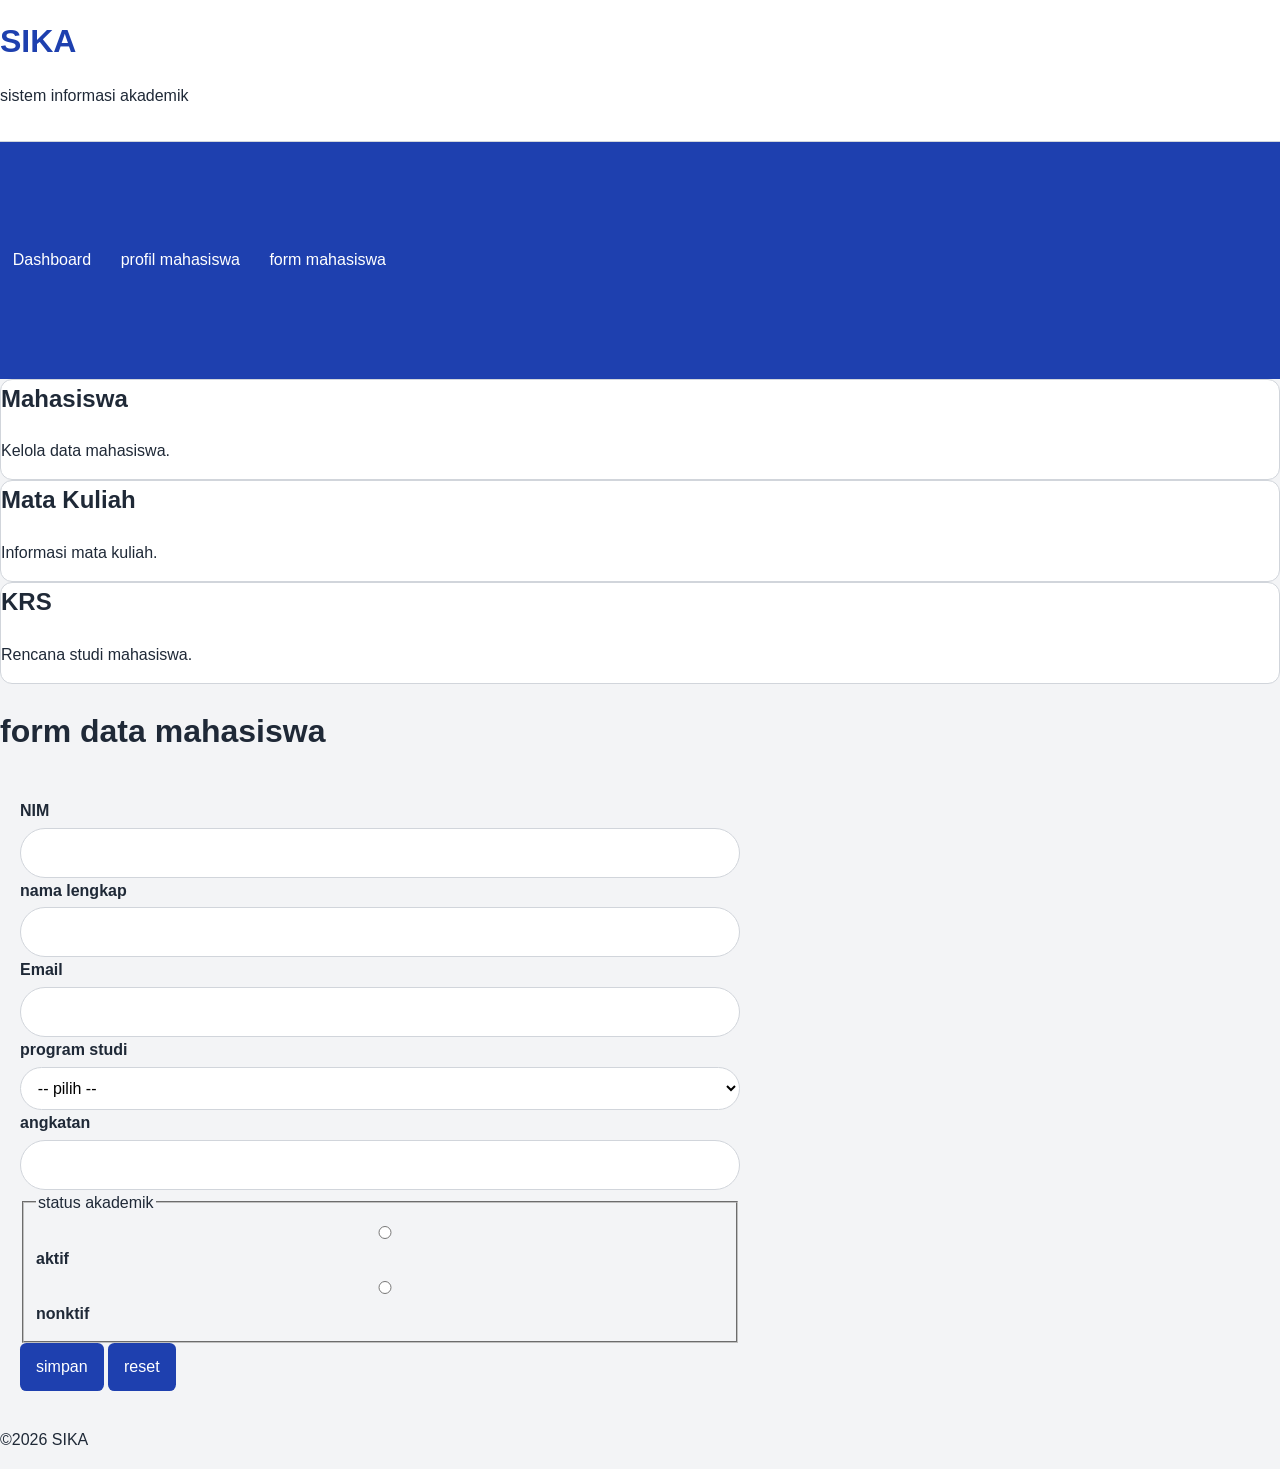
<file: index.html>
<!DOCTYPE html>
<html lang="en">

<head>
    <meta charset="UTF-8">
    <meta name="viewport" content="width=device-width, initial-scale=1.0">
    <title>SIKA - form mahasiswa</title>
    <link rel="stylesheet" href="index.css">
</head>

<body>
    <header>
        <h1>SIKA</h1>
        <P>sistem informasi akademik</P>
    </header>
    <nav aria-label="Navigasi utama">
        <ul>
            <li><a href="index.html">Dashboard</a></li>
            <li><a href="mahasiswa.html">profil mahasiswa</a></li>
            <li><a href="form-mahasiswa.html">form mahasiswa</a></li>
        </ul>
    </nav>
    <main>
        <section class="dashboard-grid">
            <article class="card">
                <h2>Mahasiswa</h2>
                <p>Kelola data mahasiswa.</p>
            </article>
            <article class="card">
                <h2>Mata Kuliah</h2>
                <p>Informasi mata kuliah.</p>
            </article>
            <article class="card">
                <h2>KRS</h2>
                <p>Rencana studi mahasiswa.</p>
            </article>
        </section>
        <h1>form data mahasiswa</h1>
        <form action="#" method="post">
            <div>
                <label for="nim">NIM</label>
                <input type="text">
            </div>
            <div>
                <label for="nama">nama lengkap</label>
                <input type="text">

            </div>
            <div>
                <label for="email">Email</label>
                <input type="email">

            </div>
            <div>
                <label for="prodi">program studi</label>
                <select id="prodi" name="prodi" required>
                    <option value="">-- pilih --</option>
                    <option value="IT">teknik informatika</option>
                    <option value="SI">Sistem informasi</option>
                </select>
            </div>
            <div>
                <label for="angkatan">angkatan</label>
                <input type="number">

            </div>
            <fieldset>
                <legend>status akademik</legend>
                <input type="radio">

                <label for="aktif">aktif</label>
                <input type="radio">
                <label for="nonaktif">nonktif</label>
            </fieldset>
            <button type="submit">simpan</button>
            <button type="reset">reset</button>
        </form>
    </main>
    <footer>
        <p>&copy;2026 SIKA</p>
    </footer>
</body>

</html>
</file>
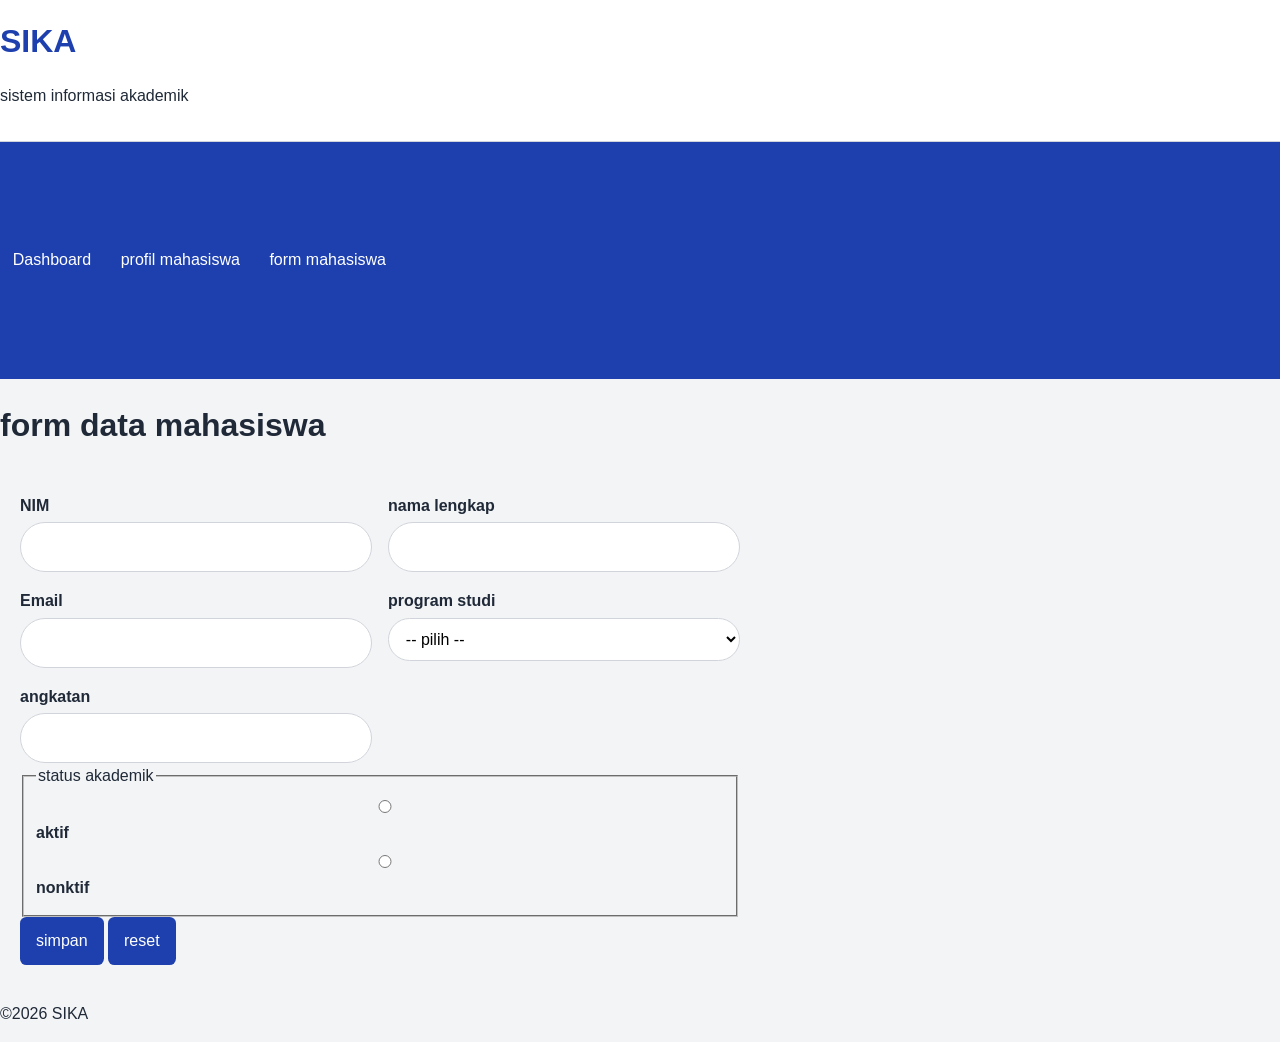
<file: form-mahasiswa.html>
<!DOCTYPE html>
<html lang="en">

<head>
    <meta charset="UTF-8">
    <meta name="viewport" content="width=device-width, initial-scale=1.0">
    <title>SIKA - form mahasiswa</title>
    <link rel="stylesheet" href="index.css">
</head>

<body>
    <header>
        <h1>SIKA</h1>
        <P>sistem informasi akademik</P>
    </header>
    <nav aria-label="Navigasi utama">
        <ul>
            <li><a href="index.html">Dashboard</a></li>
            <li><a href="mahasiswa.html">profil mahasiswa</a></li>
            <li><a href="form-mahasiswa.html">form mahasiswa</a></li>
        </ul>
    </nav>
    <main>
        <h1>form data mahasiswa</h1>
        <form action="#" method="post">
        <div class="form-row">
            <div class="form-group">
                <label for="nim">NIM</label>
                <input type="text">
            </div>
            <div class="form-group">
                <label for="nama">nama lengkap</label>
                <input type="text">

            </div>
            <div class="form-group">
                <label for="email">Email</label>
                <input type="email">

            </div>
            <div class="form-group">
                <label for="prodi">program studi</label>
                <select id="prodi" name="prodi" required>
                    <option value="">-- pilih --</option>
                    <option value="IT">teknik informatika</option>
                    <option value="SI">Sistem informasi</option>
                </select>
            </div>
            <div class="form-group">
                <label for="angkatan">angkatan</label>
                <input type="number">
            </div>
        </div>
            <fieldset>
                <legend>status akademik</legend>
                <input type="radio">

                <label for="aktif">aktif</label>
                <input type="radio">
                <label for="nonaktif">nonktif</label>
            </fieldset>
            <button type="submit">simpan</button>
            <button type="reset">reset</button>
        </form>
    </main>
    <footer>
        <p>&copy;2026 SIKA</p>
    </footer>
</body>

</html>
</file>
<file: index.css>
* {
    box-sizing: border-box;
}

html {
    font-size: 100%
}

body {
    font-family: Arial, Helvetica, sans-serif;
    margin: 0;
    color: #1f2937;
    line-height: 1.6;
    background: #f3f4f6;
}

img{
    max-width: 100%;
    height: auto;
}

:root {
    --primary: #1d4ed8;
    --primary: #1e40af;
    --surface: #ffffff;
    --bacjground: #f3f4f6;
    --text: #1f2937;
    --muted: #6b7280;
    --border: #d1d5db;
}

.container {
    width: min(100%);
    margin-inline: auto;
}

header {
    background: var(--surface);
    border-bottom: 1px solid var(--border);
    padding: 1rem 0;
}

header h1 {
    margin: 0;
    color: var(--primary);
}
nav {
    background: var(--primary);
}

nav ul {
    display: flex;
    flex-wrap: wrap;
    gap: .25rem;
    list-style: none;
    margin: 0;
    padding: 6rem 0;
}

nav a {
    display: flex;
    padding: .6rem .8rem;
    color: #fff;
    text-decoration: none;
    border-radius: .35rem;
}

nav a:hover, nav a:focus {
    background: var(--primary-dark);
}

.dashboar-grid {
    display: grid;
    grid-template-columns: 1fr;
    gap: 1rem;
    margin-block: 1.5;
}

.card {
    background: var(--surface);
    border: 1px solid var(--border);
    border-radius: .75rem;
}

.card h2 {
    margin-top: 0;
}

@media (min-width: 640px){
    .dashboard-grid{
        grid-template-columns: repeat(2, 1fr);
    }
}

@media (min-width: 960px){
    .dashboar-grid{
        grid-template-columns: repeat(3,1fr);
    }
}

.profile{
    display: grid;
    grid-template-columns: 1fr;
    gap: 1.25;
    background: var(--surface);
    padding: 1rem;
    border-radius: .75rem;
}

.profile figure{
    margin: 0;
}

.profile img{
    max-width: 180px;
    border-radius: .75rem;
}

@media (min-width: .700px){
    .profile{
        grid-template-columns: 180px 1fr;
    }
}
img {
    max-width: 100%;
    height: auto;
}

.table-wrapper {
    overflow-x: auto;
    background: var(--surface);
    border-radius: .75rem;
}
table {
    width: 100%;
    min-width: 600px;
    border-collapse: collapse;
}

th,
td {
    border-bottom: 1px solid var(--border);
    padding: .75rem;
    text-align: left;
}

form{
    max-width: 760px;
    background: var(surface);
    padding: 1.25rem;
    border-radius: .75rem;
}

form-group {
    margin-bottom: 1rem;
}

label {
    display: block;
    margin-bottom: 0.25rem;
    font-weight: 600;
}

input, select, textarea{
    width: 100%;
    padding: .7rem .8rem;
    border: 1px solid var(--border);
    border-radius: 4rem;
    font: inherit;
    background: #fff;
}

input:focus, select:focus, textarea:focus{
    outline:2px solid #bfdbfe;
    border-color: var(--primary);
}
button, input[type="submit"] {
    border: 0;
    border-radius: .4rem;
    background: var(--primary);
    color: #fff;
    font: inherit;
    padding: .7rem 1rem;
    cursor: pointer;
}

button:hover, input[type="sumbit"]:hover{
    background: var(--primary--dark);
}

.form-row {
    display: grid;
    grid-template-columns: 1fr;
    gap: 1rem;
}
@media (min-width: 768px) {
    .form-row {
        grid-template-columns: 1fr 1fr;
    }
}
</file>
